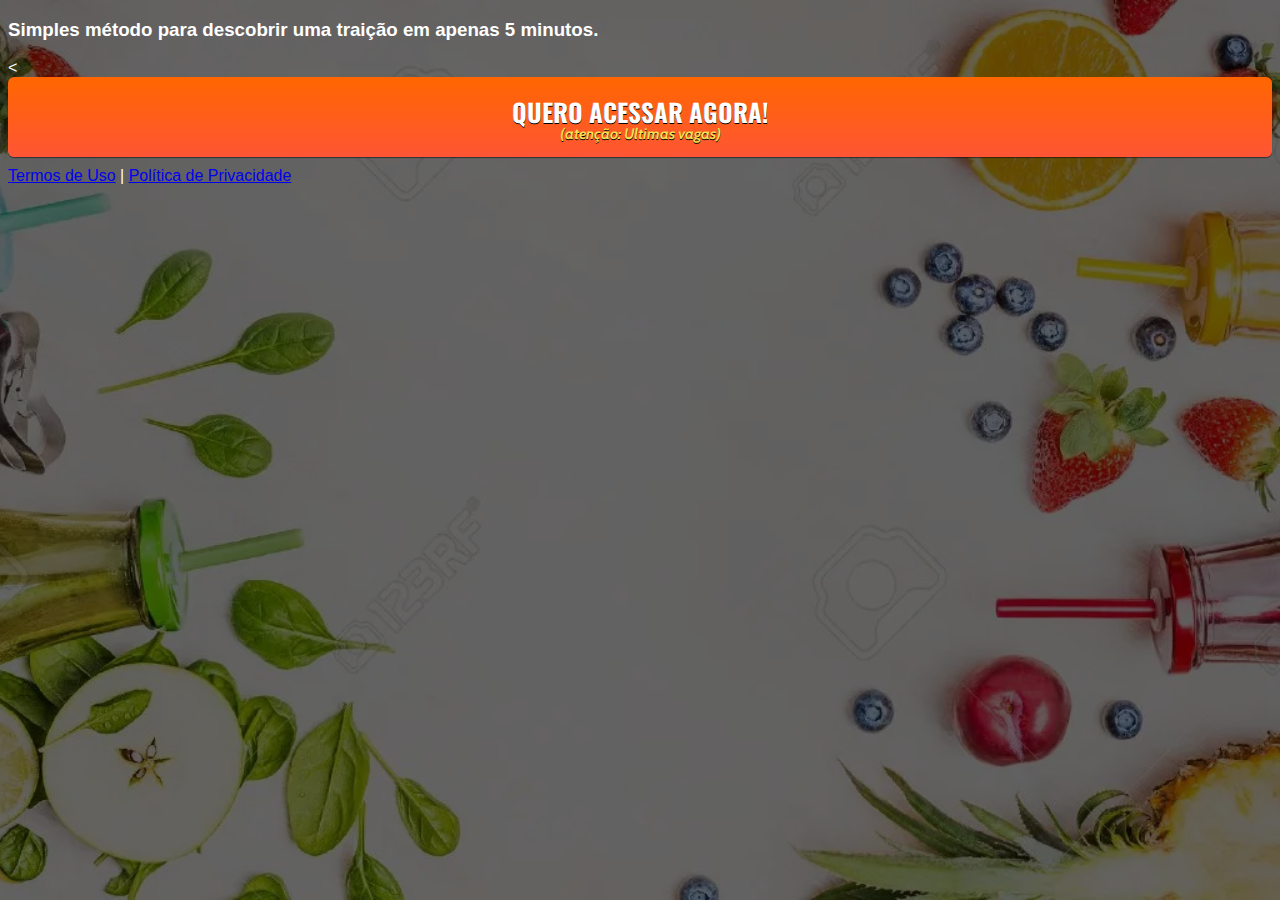
<file: index.html>
<!DOCTYPE html>
<html lang="pt-br">
  <head>
    <meta charset="utf-8">
    <meta name="viewport" content="width=device-width, initial-scale=1, shrink-to-fit=no">

    <link rel="stylesheet" href="https://stackpath.bootstrapcdn.com/bootstrap/4.1.3/css/bootstrap.min.css" integrity="sha384-MCw98/SFnGE8fJT3GXwEOngsV7Zt27NXFoaoApmYm81iuXoPkFOJwJ8ERdknLPMO" crossorigin="anonymous">

    <link rel="preconnect" href="https://fonts.googleapis.com">
    <link rel="preconnect" href="https://fonts.gstatic.com" crossorigin>
    <link href="https://fonts.googleapis.com/css2?family=Cabin:ital,wght@0,400;0,500;0,600;0,700;1,400;1,500;1,600;1,700&family=Dosis:wght@200;300;400;500;600;700;800&family=Oswald:wght@200;300;400;500;600;700&family=Signika:wght@300;400;500;600;700&display=swap" rel="stylesheet">

    <link rel="stylesheet" href="./assets/css/com.css">

    <!-- Título da Página -->
    <title>Eu Espião</title>
    
    <style type="text/css">
      body {
        color: white;
        background-image: url("assets/img/bg.jpeg");
        background-color: rgba(0, 0, 0, 0.6);
        background-position: center;
        background-size: cover;
        background-attachment: fixed;
        background-blend-mode: darken;
      }
    </style>

  </head>
  <body>
    
    <header class="py-4">
      <div class="container">
        <div class="row justify-content-center">
          <div class="col-lg-8 text-center">
            <!-- Imagem Ultrasecreto -->

            <!-- Headline -->
            <h3 class="my-4"><b>Simples método para descobrir uma traição em apenas 5 minutos.</b></h3>

            <!-- VSL -->
            <<script type="text/javascript" id="scr_62340111b87e200009b47c7e">var s=document.createElement("script");s.src="https://cdn.converteai.net/82bb2ab0-7164-47ee-b0b7-5fb327ecfdb3/players/62340111b87e200009b47c7e/player.js",s.async=!0,document.head.appendChild(s);</script>
            <!-- Botão -->
            <div id="cta1" class="mt-4 d-none">
              <a href="https://pay.kiwify.com.br/4XpPR2d" class="a-btn" style="text-decoration: none;">
                <span class="span-btn">QUERO ACESSAR AGORA!</span>
                <span class="span-btn2">(atenção: Ultimas vagas)</span>
              </a>
            </div>

            <!-- Termos de Uso e Política de Privacidade -->
            <div class="text-white mt-4"><a href="termos.html" class="text-white">Termos de Uso</a> | <a href="privacidade.html" class="text-white">Política de Privacidade</a></div>
          </div>
        </div>
      </div>
    </header>

    <script type="text/javascript">
      setTimeout(() => {document.getElementById("cta1").classList.remove("d-none")}, 508000 ); // temporização da Call to Action (em milissegundos)
    </script>

    <script src="https://code.jquery.com/jquery-3.3.1.slim.min.js" integrity="sha384-q8i/X+965DzO0rT7abK41JStQIAqVgRVzpbzo5smXKp4YfRvH+8abtTE1Pi6jizo" crossorigin="anonymous"></script>
    <script src="https://cdnjs.cloudflare.com/ajax/libs/popper.js/1.14.3/umd/popper.min.js" integrity="sha384-ZMP7rVo3mIykV+2+9J3UJ46jBk0WLaUAdn689aCwoqbBJiSnjAK/l8WvCWPIPm49" crossorigin="anonymous"></script>
    <script src="https://stackpath.bootstrapcdn.com/bootstrap/4.1.3/js/bootstrap.min.js" integrity="sha384-ChfqqxuZUCnJSK3+MXmPNIyE6ZbWh2IMqE241rYiqJxyMiZ6OW/JmZQ5stwEULTy" crossorigin="anonymous"></script>
    <script src="./assets/js/com.js"></script>
  </body>
</html>
</file>
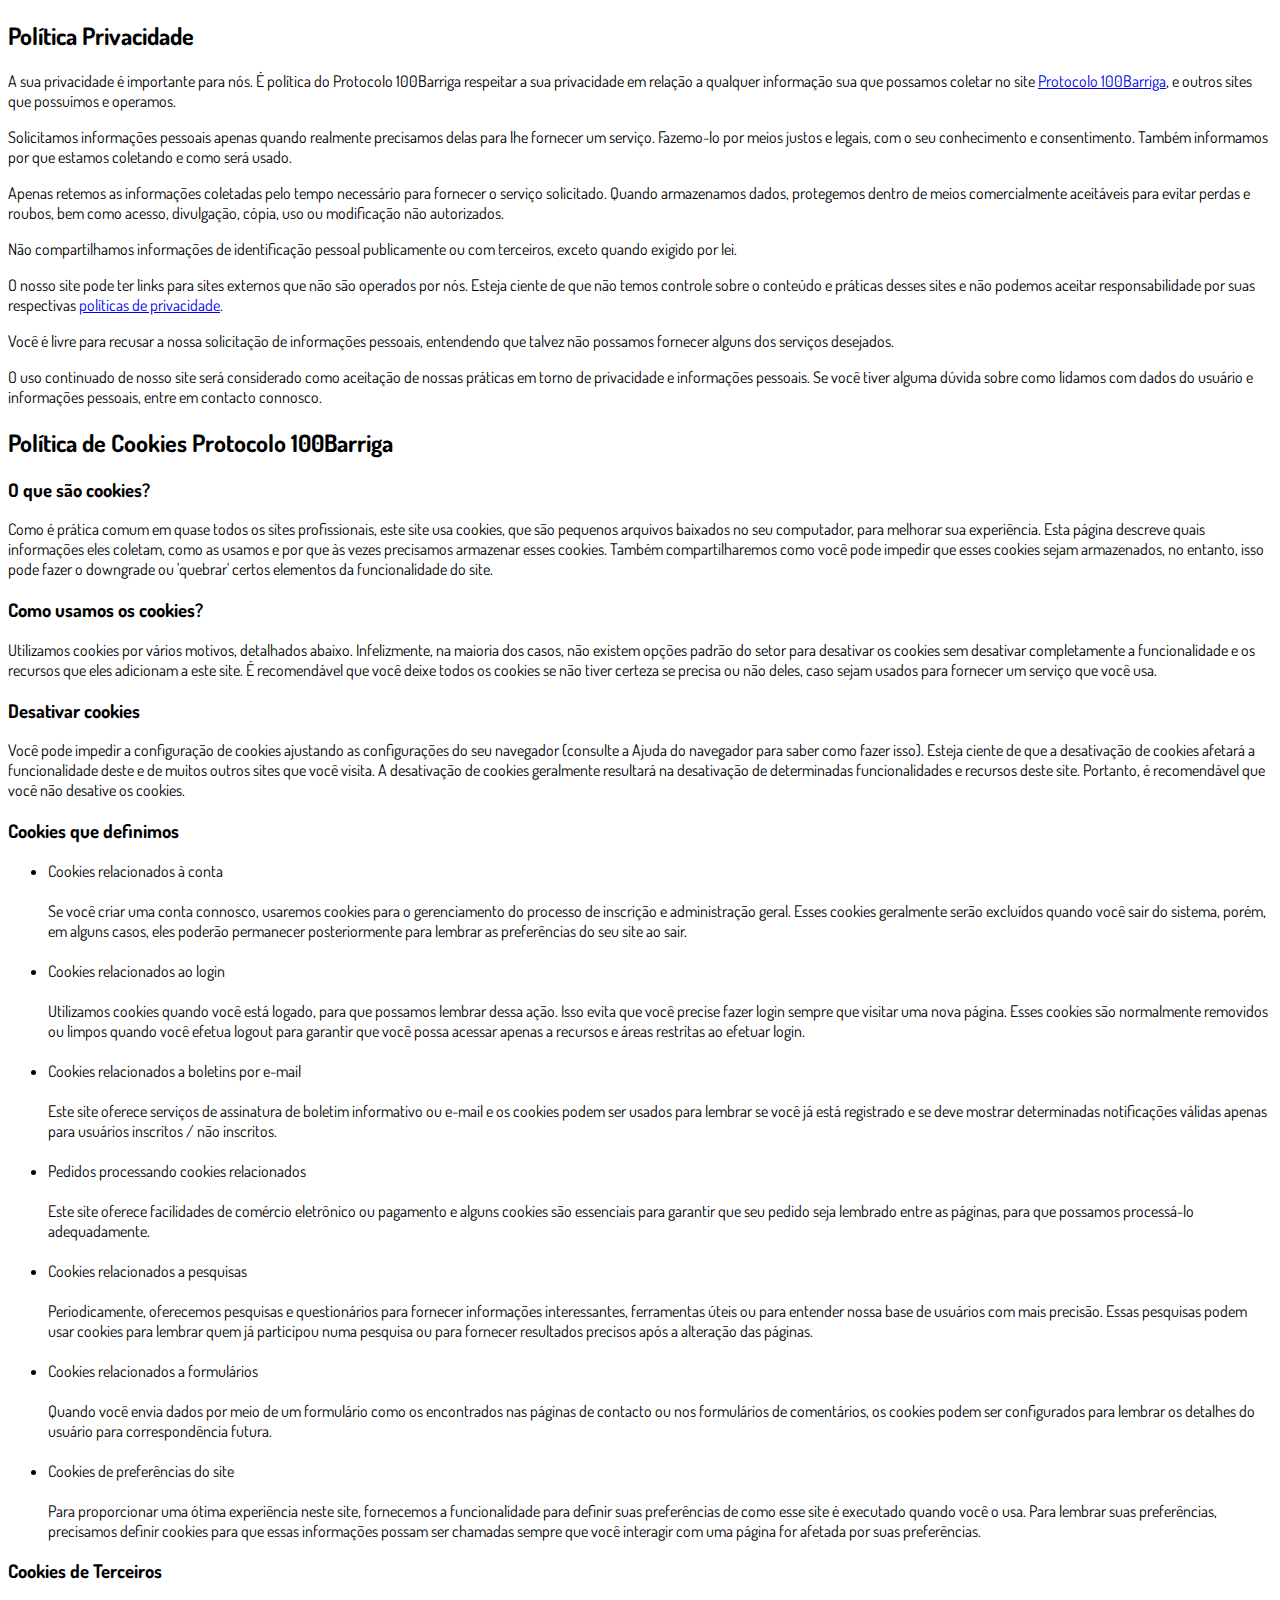
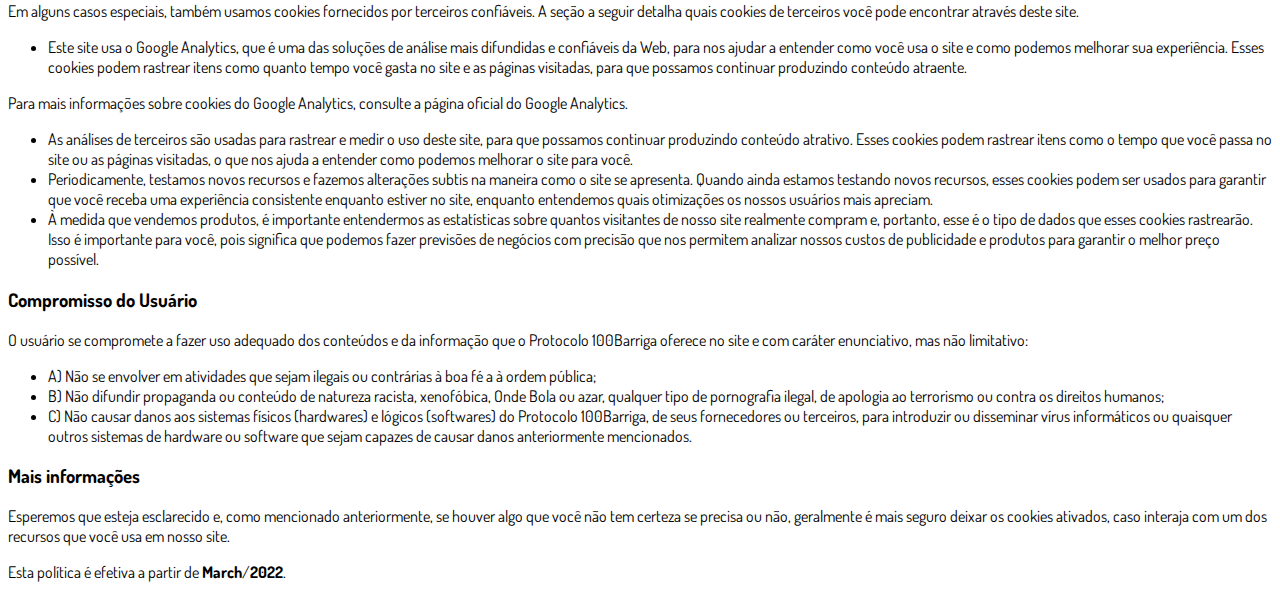
<file: privacidade.html>
<!DOCTYPE html>
<html lang="pt-br">
  <head>
    <meta charset="utf-8">
    <meta name="viewport" content="width=device-width, initial-scale=1, shrink-to-fit=no">

    <link rel="stylesheet" href="https://stackpath.bootstrapcdn.com/bootstrap/4.1.3/css/bootstrap.min.css" integrity="sha384-MCw98/SFnGE8fJT3GXwEOngsV7Zt27NXFoaoApmYm81iuXoPkFOJwJ8ERdknLPMO" crossorigin="anonymous">

    <link rel="preconnect" href="https://fonts.googleapis.com">
    <link rel="preconnect" href="https://fonts.gstatic.com" crossorigin>
    <link href="https://fonts.googleapis.com/css2?family=Dosis:wght@200;300;400;500;600;700;800&display=swap" rel="stylesheet">
    
    <!-- Ícone da Página -->
    <link rel="shortcut icon" type="image/jpg" href="./assets/img/favicon.png">

    <!-- Título da Página -->
    <title>Política de Privacidade | Protocolo 100Barriga</title>
    
    <style type="text/css">
      body {
        font-family: 'Dosis', sans-serif;
      }
    </style>

  </head>
  <body>
    
    <div class="container py-5">
      <div class="row justify-content-center">
        <div class="col-lg-8">
          <h2>Política Privacidade</h2>                    <p>A sua privacidade é importante para nós. É política do Protocolo 100Barriga respeitar a sua privacidade em relação a qualquer informação sua que possamos coletar no site <a href="#">Protocolo 100Barriga</a>, e outros sites que possuímos e operamos.</p>                    <p>Solicitamos informações pessoais apenas quando realmente precisamos delas para lhe fornecer um serviço. Fazemo-lo por meios justos e legais, com o seu conhecimento e consentimento. Também informamos por que estamos coletando e como será usado.                    </p>                    <p>Apenas retemos as informações coletadas pelo tempo necessário para fornecer o serviço solicitado. Quando armazenamos dados, protegemos dentro de meios comercialmente aceitáveis ​​para evitar perdas e roubos, bem como acesso, divulgação, cópia, uso ou                        modificação não autorizados.</p>                    <p>Não compartilhamos informações de identificação pessoal publicamente ou com terceiros, exceto quando exigido por lei.</p>                    <p>O nosso site pode ter links para sites externos que não são operados por nós. Esteja ciente de que não temos controle sobre o conteúdo e práticas desses sites e não podemos aceitar responsabilidade por suas respectivas <a href='https://politicaprivacidade.com' target='_BLANK'>políticas de privacidade</a>.                    </p>                    <p>Você é livre para recusar a nossa solicitação de informações pessoais, entendendo que talvez não possamos fornecer alguns dos serviços desejados.</p>                    <p>O uso continuado de nosso site será considerado como aceitação de nossas práticas em torno de privacidade e informações pessoais. Se você tiver alguma dúvida sobre como lidamos com dados do usuário e informações pessoais, entre em contacto connosco.</p>                    <h2>Política de Cookies Protocolo 100Barriga</h2>                    <h3>O que são cookies?</h3>                    <p>Como é prática comum em quase todos os sites profissionais, este site usa cookies, que são pequenos arquivos baixados no seu computador, para melhorar sua experiência. Esta página descreve quais informações eles coletam, como as usamos e por que às vezes                        precisamos armazenar esses cookies. Também compartilharemos como você pode impedir que esses cookies sejam armazenados, no entanto, isso pode fazer o downgrade ou 'quebrar' certos elementos da funcionalidade do site.</p>                    <h3>Como usamos os cookies?</h3>                    <p>Utilizamos cookies por vários motivos, detalhados abaixo. Infelizmente, na maioria dos casos, não existem opções padrão do setor para desativar os cookies sem desativar completamente a funcionalidade e os recursos que eles adicionam a este site. É recomendável                        que você deixe todos os cookies se não tiver certeza se precisa ou não deles, caso sejam usados ​​para fornecer um serviço que você usa.</p>                    <h3>Desativar cookies</h3>                    <p>Você pode impedir a configuração de cookies ajustando as configurações do seu navegador (consulte a Ajuda do navegador para saber como fazer isso). Esteja ciente de que a desativação de cookies afetará a funcionalidade deste e de muitos outros sites que                        você visita. A desativação de cookies geralmente resultará na desativação de determinadas funcionalidades e recursos deste site. Portanto, é recomendável que você não desative os cookies.</p>                    <h3>Cookies que definimos</h3>                    <ul>                        <li>                            Cookies relacionados à conta<br><br> Se você criar uma conta connosco, usaremos cookies para o gerenciamento do processo de inscrição e administração geral. Esses cookies geralmente serão excluídos quando você sair do sistema, porém, em alguns                            casos, eles poderão permanecer posteriormente para lembrar as preferências do seu site ao sair.<br><br>                        </li>                        <li>                            Cookies relacionados ao login<br><br> Utilizamos cookies quando você está logado, para que possamos lembrar dessa ação. Isso evita que você precise fazer login sempre que visitar uma nova página. Esses cookies são normalmente removidos ou limpos                            quando você efetua logout para garantir que você possa acessar apenas a recursos e áreas restritas ao efetuar login.<br><br>                        </li>                        <li>                            Cookies relacionados a boletins por e-mail<br><br> Este site oferece serviços de assinatura de boletim informativo ou e-mail e os cookies podem ser usados ​​para lembrar se você já está registrado e se deve mostrar determinadas notificações                            válidas apenas para usuários inscritos / não inscritos.<br><br>                        </li>                        <li>                            Pedidos processando cookies relacionados<br><br> Este site oferece facilidades de comércio eletrônico ou pagamento e alguns cookies são essenciais para garantir que seu pedido seja lembrado entre as páginas, para que possamos processá-lo adequadamente.<br><br>                        </li>                        <li>                            Cookies relacionados a pesquisas<br><br> Periodicamente, oferecemos pesquisas e questionários para fornecer informações interessantes, ferramentas úteis ou para entender nossa base de usuários com mais precisão. Essas pesquisas podem usar cookies                            para lembrar quem já participou numa pesquisa ou para fornecer resultados precisos após a alteração das páginas.<br><br>                        </li>                        <li>                            Cookies relacionados a formulários<br><br> Quando você envia dados por meio de um formulário como os encontrados nas páginas de contacto ou nos formulários de comentários, os cookies podem ser configurados para lembrar os detalhes do usuário                            para correspondência futura.<br><br>                        </li>                        <li>                            Cookies de preferências do site<br><br> Para proporcionar uma ótima experiência neste site, fornecemos a funcionalidade para definir suas preferências de como esse site é executado quando você o usa. Para lembrar suas preferências, precisamos                            definir cookies para que essas informações possam ser chamadas sempre que você interagir com uma página for afetada por suas preferências.<br>                        </li>                    </ul>                    <h3>Cookies de Terceiros</h3>                    <p>Em alguns casos especiais, também usamos cookies fornecidos por terceiros confiáveis. A seção a seguir detalha quais cookies de terceiros você pode encontrar através deste site.</p>                    <ul>                        <li>                            Este site usa o Google Analytics, que é uma das soluções de análise mais difundidas e confiáveis ​​da Web, para nos ajudar a entender como você usa o site e como podemos melhorar sua experiência. Esses cookies podem rastrear itens como quanto tempo                            você gasta no site e as páginas visitadas, para que possamos continuar produzindo conteúdo atraente.                        </li>                    </ul>                    <p>Para mais informações sobre cookies do Google Analytics, consulte a página oficial do Google Analytics.</p>                    <ul>                        <li>                            As análises de terceiros são usadas para rastrear e medir o uso deste site, para que possamos continuar produzindo conteúdo atrativo. Esses cookies podem rastrear itens como o tempo que você passa no site ou as páginas visitadas, o que nos ajuda a entender                            como podemos melhorar o site para você.</li>                        <li>                            Periodicamente, testamos novos recursos e fazemos alterações subtis na maneira como o site se apresenta. Quando ainda estamos testando novos recursos, esses cookies podem ser usados ​​para garantir que você receba uma experiência consistente enquanto                            estiver no site, enquanto entendemos quais otimizações os nossos usuários mais apreciam.</li>                        <li>                            À medida que vendemos produtos, é importante entendermos as estatísticas sobre quantos visitantes de nosso site realmente compram e, portanto, esse é o tipo de dados que esses cookies rastrearão. Isso é importante para você, pois significa que podemos                            fazer previsões de negócios com precisão que nos permitem analizar nossos custos de publicidade e produtos para garantir o melhor preço possível.</li>                                            </ul>                    <h3>Compromisso do Usuário</h3>                                <p>O usuário se compromete a fazer uso adequado dos conteúdos e da informação que o Protocolo 100Barriga oferece no site e com caráter enunciativo, mas não limitativo:</p>                                        <ul>                        <li>A) Não se envolver em atividades que sejam ilegais ou contrárias à boa fé a à ordem pública;</li>                        <li>B) Não difundir propaganda ou conteúdo de natureza racista, xenofóbica, <a style='color: inherit !important; text-decoration:none !important;' href='https://ondeapostar.pt/onde-da-a-bola/'>Onde Bola</a> ou azar, qualquer tipo de pornografia ilegal, de apologia ao terrorismo ou contra os direitos humanos;</li>                        <li>C) Não causar danos aos sistemas físicos (hardwares) e lógicos (softwares) do Protocolo 100Barriga, de seus fornecedores ou terceiros, para introduzir ou disseminar vírus informáticos ou quaisquer outros sistemas de hardware ou software que sejam capazes de causar danos anteriormente mencionados.</li>                    </ul>                                        <h3>Mais informações</h3>                    <p>Esperemos que esteja esclarecido e, como mencionado anteriormente, se houver algo que você não tem certeza se precisa ou não, geralmente é mais seguro deixar os cookies ativados, caso interaja com um dos recursos que você usa em nosso site.</p>                    <p>Esta política é efetiva a partir de <strong>March</strong>/<strong>2022</strong>.</p>
        </div>
      </div>
    </div>

    <script src="https://code.jquery.com/jquery-3.3.1.slim.min.js" integrity="sha384-q8i/X+965DzO0rT7abK41JStQIAqVgRVzpbzo5smXKp4YfRvH+8abtTE1Pi6jizo" crossorigin="anonymous"></script>
    <script src="https://cdnjs.cloudflare.com/ajax/libs/popper.js/1.14.3/umd/popper.min.js" integrity="sha384-ZMP7rVo3mIykV+2+9J3UJ46jBk0WLaUAdn689aCwoqbBJiSnjAK/l8WvCWPIPm49" crossorigin="anonymous"></script>
    <script src="https://stackpath.bootstrapcdn.com/bootstrap/4.1.3/js/bootstrap.min.js" integrity="sha384-ChfqqxuZUCnJSK3+MXmPNIyE6ZbWh2IMqE241rYiqJxyMiZ6OW/JmZQ5stwEULTy" crossorigin="anonymous"></script>
  </body>
</html>
</file>
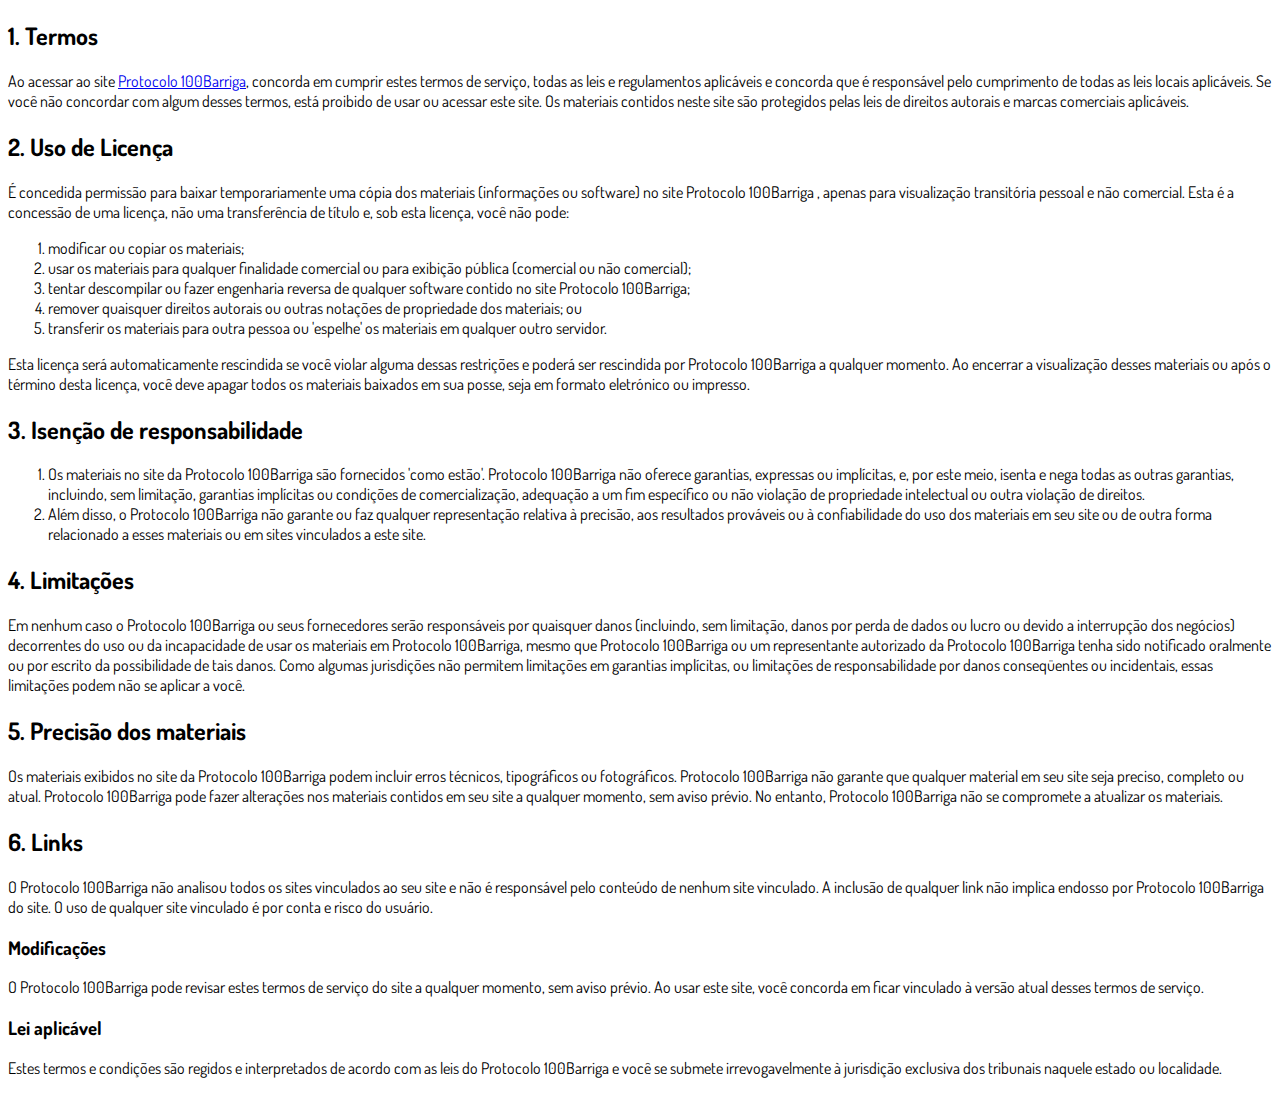
<file: termos.html>
<!DOCTYPE html>
<html lang="pt-br">
  <head>
    <meta charset="utf-8">
    <meta name="viewport" content="width=device-width, initial-scale=1, shrink-to-fit=no">

    <link rel="stylesheet" href="https://stackpath.bootstrapcdn.com/bootstrap/4.1.3/css/bootstrap.min.css" integrity="sha384-MCw98/SFnGE8fJT3GXwEOngsV7Zt27NXFoaoApmYm81iuXoPkFOJwJ8ERdknLPMO" crossorigin="anonymous">

    <link rel="preconnect" href="https://fonts.googleapis.com">
    <link rel="preconnect" href="https://fonts.gstatic.com" crossorigin>
    <link href="https://fonts.googleapis.com/css2?family=Dosis:wght@200;300;400;500;600;700;800&display=swap" rel="stylesheet">
    
    <!-- Ícone da Página -->
    <link rel="shortcut icon" type="image/jpg" href="./assets/img/favicon.png">

    <!-- Título da Página -->
    <title>Termos de Uso | Protocolo 100Barriga</title>
    
    <style type="text/css">
      body {
        font-family: 'Dosis', sans-serif;
      }
    </style>

  </head>
  <body>
    
    <div class="container py-5">
      <div class="row justify-content-center">
        <div class="col-lg-8">
          <h2>1. Termos</h2>            <p>Ao acessar ao site <a href='#'>Protocolo 100Barriga</a>, concorda em cumprir estes termos de serviço, todas as leis e regulamentos aplicáveis ​​e concorda que é responsável pelo cumprimento de todas as leis locais aplicáveis. Se você não concordar com algum                desses termos, está proibido de usar ou acessar este site. Os materiais contidos neste site são protegidos pelas leis de direitos autorais e marcas comerciais aplicáveis.</p>            <h2>2. Uso de Licença</h2>            <p>É concedida permissão para baixar temporariamente uma cópia dos materiais (informações ou software) no site Protocolo 100Barriga , apenas para visualização transitória pessoal e não comercial. Esta é a concessão de uma licença, não uma transferência de título e,                sob esta licença, você não pode: </p>            <ol>            <li>modificar ou copiar os materiais;  </li>            <li>usar os materiais para qualquer finalidade comercial ou para exibição pública (comercial ou não comercial);  </li>            <li>tentar descompilar ou fazer engenharia reversa de qualquer software contido no site Protocolo 100Barriga;  </li>            <li>remover quaisquer direitos autorais ou outras notações de propriedade dos materiais; ou  </li>            <li>transferir os materiais para outra pessoa ou 'espelhe' os materiais em qualquer outro servidor.</li>            </ol>            <p>Esta licença será automaticamente rescindida se você violar alguma dessas restrições e poderá ser rescindida por Protocolo 100Barriga a qualquer momento. Ao encerrar a visualização desses materiais ou após o término desta licença, você deve apagar todos os materiais                baixados em sua posse, seja em formato eletrónico ou impresso.</p>            <h2>3. Isenção de responsabilidade</h2>            <ol>            <li>Os materiais no site da Protocolo 100Barriga são fornecidos 'como estão'. Protocolo 100Barriga não oferece garantias, expressas ou implícitas, e, por este meio, isenta e nega todas as outras garantias, incluindo, sem limitação, garantias implícitas ou condições de comercialização,            adequação a um fim específico ou não violação de propriedade intelectual ou outra violação de direitos. </li>            <li>Além disso, o Protocolo 100Barriga não garante ou faz qualquer representação relativa à precisão, aos resultados prováveis ​​ou à confiabilidade do uso dos            materiais em seu site ou de outra forma relacionado a esses materiais ou em sites vinculados a este site.</li>            </ol>            <h2>4. Limitações</h2>            <p>Em nenhum caso o Protocolo 100Barriga ou seus fornecedores serão responsáveis ​​por quaisquer danos (incluindo, sem limitação, danos por perda de dados ou lucro ou devido a interrupção dos negócios) decorrentes do uso ou da incapacidade de usar os materiais em Protocolo 100Barriga,                mesmo que Protocolo 100Barriga ou um representante autorizado da Protocolo 100Barriga tenha sido notificado oralmente ou por escrito da possibilidade de tais danos. Como algumas jurisdições não permitem limitações em garantias implícitas, ou limitações de responsabilidade                por danos conseqüentes ou incidentais, essas limitações podem não se aplicar a você.</p>            <h2>5. Precisão dos materiais</h2>            <p>Os materiais exibidos no site da Protocolo 100Barriga podem incluir erros técnicos, tipográficos ou fotográficos. Protocolo 100Barriga não garante que qualquer material em seu site seja preciso, completo ou atual. Protocolo 100Barriga pode fazer alterações nos materiais contidos em seu                site a qualquer momento, sem aviso prévio. No entanto, Protocolo 100Barriga não se compromete a atualizar os materiais.</p>            <h2>6. Links</h2>            <p>O Protocolo 100Barriga não analisou todos os sites vinculados ao seu site e não é responsável pelo conteúdo de nenhum site vinculado. A inclusão de qualquer link não implica endosso por Protocolo 100Barriga do site. O uso de qualquer site vinculado é por conta e risco do usuário.</p>            </p>            <h3>Modificações</h3>            <p>O Protocolo 100Barriga pode revisar estes termos de serviço do site a qualquer momento, sem aviso prévio. Ao usar este site, você concorda em ficar vinculado à versão atual desses termos de serviço.</p>            <h3>Lei aplicável</h3>            <p>Estes termos e condições são regidos e interpretados de acordo com as leis do Protocolo 100Barriga e você se submete irrevogavelmente à jurisdição exclusiva dos tribunais naquele estado ou localidade.</p>
        </div>
      </div>
    </div>

    <script src="https://code.jquery.com/jquery-3.3.1.slim.min.js" integrity="sha384-q8i/X+965DzO0rT7abK41JStQIAqVgRVzpbzo5smXKp4YfRvH+8abtTE1Pi6jizo" crossorigin="anonymous"></script>
    <script src="https://cdnjs.cloudflare.com/ajax/libs/popper.js/1.14.3/umd/popper.min.js" integrity="sha384-ZMP7rVo3mIykV+2+9J3UJ46jBk0WLaUAdn689aCwoqbBJiSnjAK/l8WvCWPIPm49" crossorigin="anonymous"></script>
    <script src="https://stackpath.bootstrapcdn.com/bootstrap/4.1.3/js/bootstrap.min.js" integrity="sha384-ChfqqxuZUCnJSK3+MXmPNIyE6ZbWh2IMqE241rYiqJxyMiZ6OW/JmZQ5stwEULTy" crossorigin="anonymous"></script>
  </body>
</html>
</file>
<file: assets/css/com.css>
@media (max-width: 768px) {
  .video-player {
    width: 100%;
    background: 0 0;
  }
  .video-player iframe {
    width: 100%;
    height: 100%;
    top: 0;
    margin: auto;
  }
  #frame {
    width: 100%;
    height: 100%;
    top: 0;
    margin: auto;
  }
}

* {
  font-family: helvetica, arial, sans-serif;
}

body {
  font-size: 16px;
}

.fb-comments {
  border: 1px solid #e9ebee;
  border-radius: 3px;
  padding: 0 15px;
  padding-bottom: 15px;
  margin: auto;
  position: relative;
  color: #4267b2;
}

.fb-comments-header {
  padding: 15px 0;
  border-bottom: 1px solid #e9ebee;
}

.fb-comments-header span {
  color: #000;
  font-weight: 700;
  font-size: 0.9em;
}

.fb-comments-comment {
  border: none;
  padding: 0;
  margin: 10px 0;
  width: 100%;
}

.fb-comments-reply-wrapper {
  margin-left: 60px;
  border-left: 1px dotted #e9ebee;
  padding-left: 5px;
}

tr,
td {
  border: none;
  margin: 0;
}

td {
  padding: 2.5px;
}

tr {
  padding: 2.5px 0;
}

.fb-comments-comment-img {
  vertical-align: top;
  width: 48px;
  padding-right: 5px;
}

.fb-comments-comment-img img {
  max-width: 48px;
  border-radius: 25px;
}

.fb-comments-comment-name {
  font-size: 0.85em;
}

.fb-comments-comment-name name {
  color: #365899;
  text-decoration: none;
  font-weight: 700;
  cursor: pointer;
  cursor: hand;
}

.fb-comments-comment-name name:hover {
  text-decoration: underline;
}

.fb-comments-comment-name occupation {
  color: #90949c;
}

.fb-comments-comment-text {
  font-size: 0.9em;
  color: #000;
  border-radius: 21px;
  background-color: #eaebef;
  padding: 10px 20px;
}

.fb-comments-comment-actions like,
.fb-comments-comment-actions reply {
  font-size: 0.75em;
  color: #4267b2;
  text-decoration: none;
  cursor: pointer;
  cursor: hand;
}

.fb-comments-comment-actions like.liked {
  color: #90949c;
}

.fb-comments-comment-actions like:hover,
.fb-comments-comment-actions reply:hover {
  text-decoration: underline;
}

.fb-comments-comment-actions likes {
  font-size: 13px;
  background: url(https://cloudcode.site/likes.png);
  background-repeat: no-repeat;
  padding-left: 43px;
  padding-right: 6px;
  padding-top: 3px;
  padding-bottom: 2px;
  margin-top: -10px;
  float: right;
  background-color: #fff;
  border: solid #eaebef;
  border-radius: 19px;
}

.fb-comments-comment-actions date {
  font-size: 0.75em;
  color: #90949c;
  text-decoration: none;
  cursor: pointer;
  cursor: hand;
}

.fb-comments-comment-actions date:hover {
  text-decoration: underline;
}

.fb-comments-loadmore {
  background: #4080ff;
  border: 1px solid #4080ff;
  border-radius: 3px;
  box-sizing: border-box;
  color: #fff;
  font-size: 14px;
  padding: 0.875em;
  text-shadow: none;
  width: 100%;
  font-weight: 700;
  cursor: hand;
  cursor: pointer;
}

.fb-reply-input {
  border: 1px solid lightgrey;
  border-radius: 3px;
  width: 100%;
  padding: 5px 7.5px;
  font-size: 0.75em;
  color: #000;
  outline: none;
}

.fb-reply-input:hover,
.fb-reply-button:hover {
  outline: none;
}

.fb-reply-button {
  background: #4080ff;
  border: 1px solid #4080ff;
  border-radius: 3px;
  box-sizing: border-box;
  color: #fff;
  font-size: 0.75em;
  padding: 5px 7.5px;
  text-shadow: none;
  width: 100%;
  font-weight: 700;
  cursor: hand;
  cursor: pointer;
  outline: none;
}

.bbtn {
  width: 100%;
  max-width: 449px;
}

@media (max-width: 768px) {
  .video-player {
    margin-top: 0 !important;
  }
}

.a-btn {
      text-decoration: none;
      -webkit-font-smoothing: antialiased;
      margin: 0;
      border: 0; 
      font: inherit; 
      vertical-align: baseline;
      color: #2e82bc; 
      outline: 0; 
      line-height: 1; 
      text-align: center; 
      position:relative!important; display: inline-block!important;
      border-style: solid; 
      width: 100%; padding-left: 0!important; padding-right: 0!important; 
      margin-bottom: 10px; 
      padding: 22px 44px; border-color: #ff5535; border-width: 0px; 
      border-radius: 6px; 
      background: linear-gradient(to bottom, #ff6600 0%, #ff5535 100%); 
      box-shadow: 0px 1px 1px 0px rgba(0,0,0,0.5); 
      text-decoration: none!important;
    }
    .span-btn {
      text-decoration: none;
      -webkit-font-smoothing: antialiased; 
      text-align: center;
      margin: 0; 
      border: 0; 
      font: inherit;
      vertical-align: baseline;
      display: block; 
      position: relative; 
      z-index: 1; 
      padding: 0 15px; 
      white-space: normal; 
      font-size: 25px;
      color: #ffffff; 
      font-family: Oswald; 
      font-weight: bold; 
      text-shadow: #000000 0px 1px 0px;
      text-decoration: none;
    }
    .span-btn2 {
      -webkit-font-smoothing: antialiased; 
      text-align: center;
      padding: 0; border: 0;
      font: inherit; 
      vertical-align: baseline; 
      display: block; 
      position: relative;
      z-index: 1; 
      margin: .2em 0 -.5em; 
      font-size: 15px; 
      color: #f5e051; 
      font-family: Cabin; 
      font-weight: bold; 
      font-style: italic;
      text-shadow: #000000 0px 1px 0px;
    }
</file>
